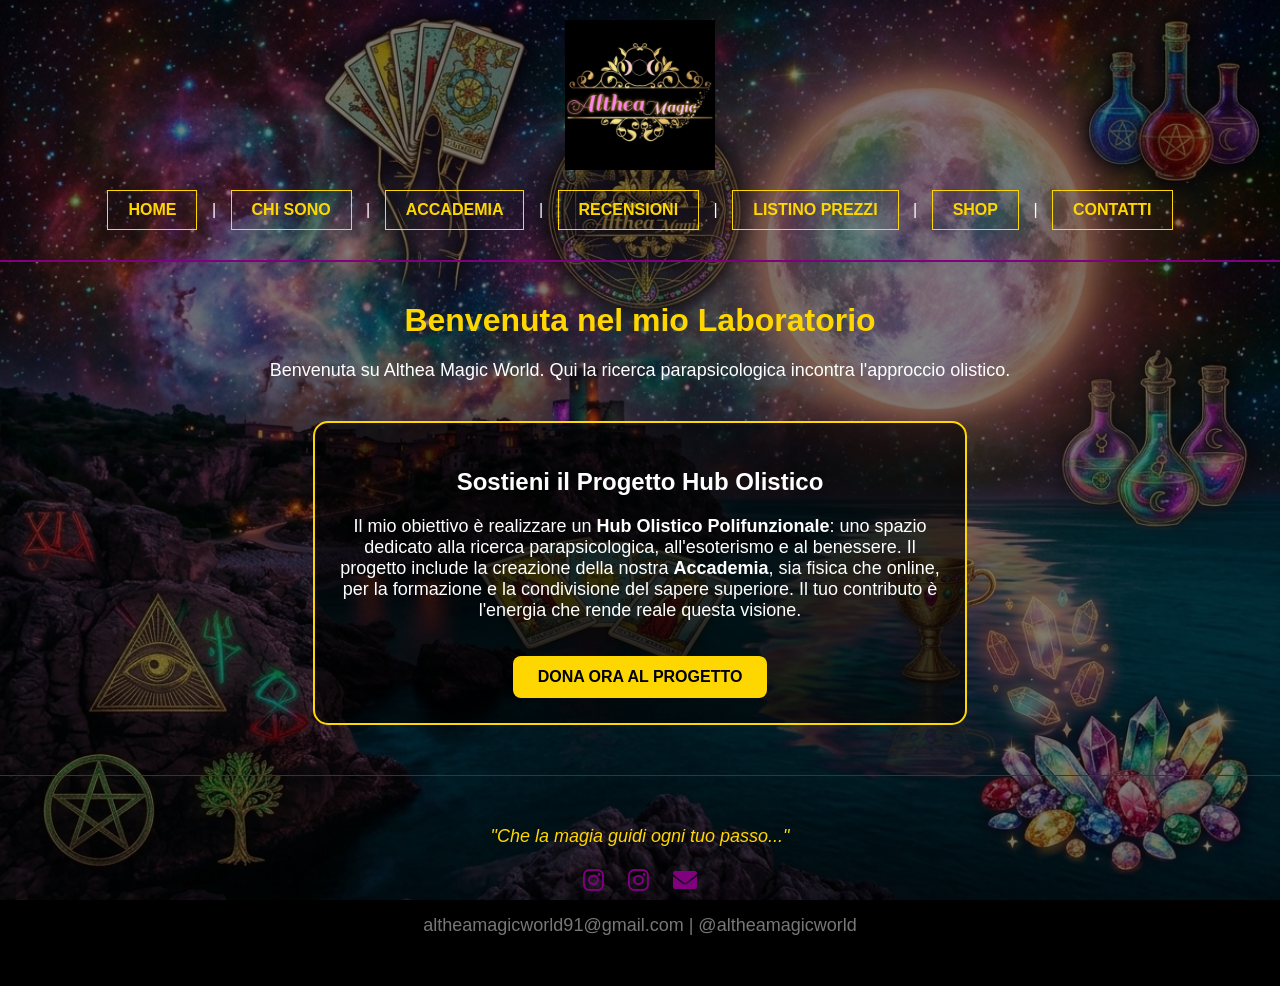
<file: index.html>
<!DOCTYPE html>
<html lang="it">
<head>
    <meta charset="UTF-8">
    <link rel="stylesheet" href="style.css">
    <link rel="stylesheet" href="https://cdnjs.cloudflare.com/ajax/libs/font-awesome/6.0.0/css/all.min.css">
    <title>Althea Magic World</title>
</head>
<body>

    <img src="logo.png" alt="logo">

    <nav>
        <a href="index.html">Home</a> | 
        <a href="chi_sono.html">Chi sono</a> | 
        <a href="accademia.html">Accademia</a> | 
        <a href="recensioni.html">Recensioni</a> | 
        <a href="listino.html">Listino Prezzi</a> | 
        <a href="shop.html">Shop</a> | 
        <a href="contatti.html">Contatti</a>
    </nav>
    
    <hr>
    
    <h1>Benvenuta nel mio Laboratorio</h1>
    <p>Benvenuta su Althea Magic World. Qui la ricerca parapsicologica incontra l'approccio olistico.</p>

    <div class="crowdfunding-section">
        <h2>Sostieni il Progetto Hub Olistico</h2>
        <p>
            Il mio obiettivo è realizzare un <strong>Hub Olistico Polifunzionale</strong>: uno spazio dedicato alla ricerca parapsicologica, all'esoterismo e al benessere. 
            Il progetto include la creazione della nostra <strong>Accademia</strong>, sia fisica che online, per la formazione e la condivisione del sapere superiore. 
            Il tuo contributo è l'energia che rende reale questa visione.
        </p>
        <a href="https://gofund.me/1234b7d58" target="_blank" class="donate-button">
            DONA ORA AL PROGETTO
        </a>
    </div>

    <footer>
        <p style="color: #ffd700; font-style: italic;">"Che la magia guidi ogni tuo passo..."</p>
        <div style="margin: 20px 0;">
            <a href="https://instagram.com/altheamagicworld" title="Instagram Althea Magic World"><i class="fab fa-instagram"></i></a>
            <a href="https://instagram.com/altheamagicshop" title="Instagram Althea Magic Shop"><i class="fab fa-instagram"></i></a>
            <a href="mailto:altheamagicworld91@gmail.com" title="Email"><i class="fas fa-envelope"></i></a>
        </div>
        <p>altheamagicworld91@gmail.com | @altheamagicworld</p>
    </footer>

</body>
</html>
</file>
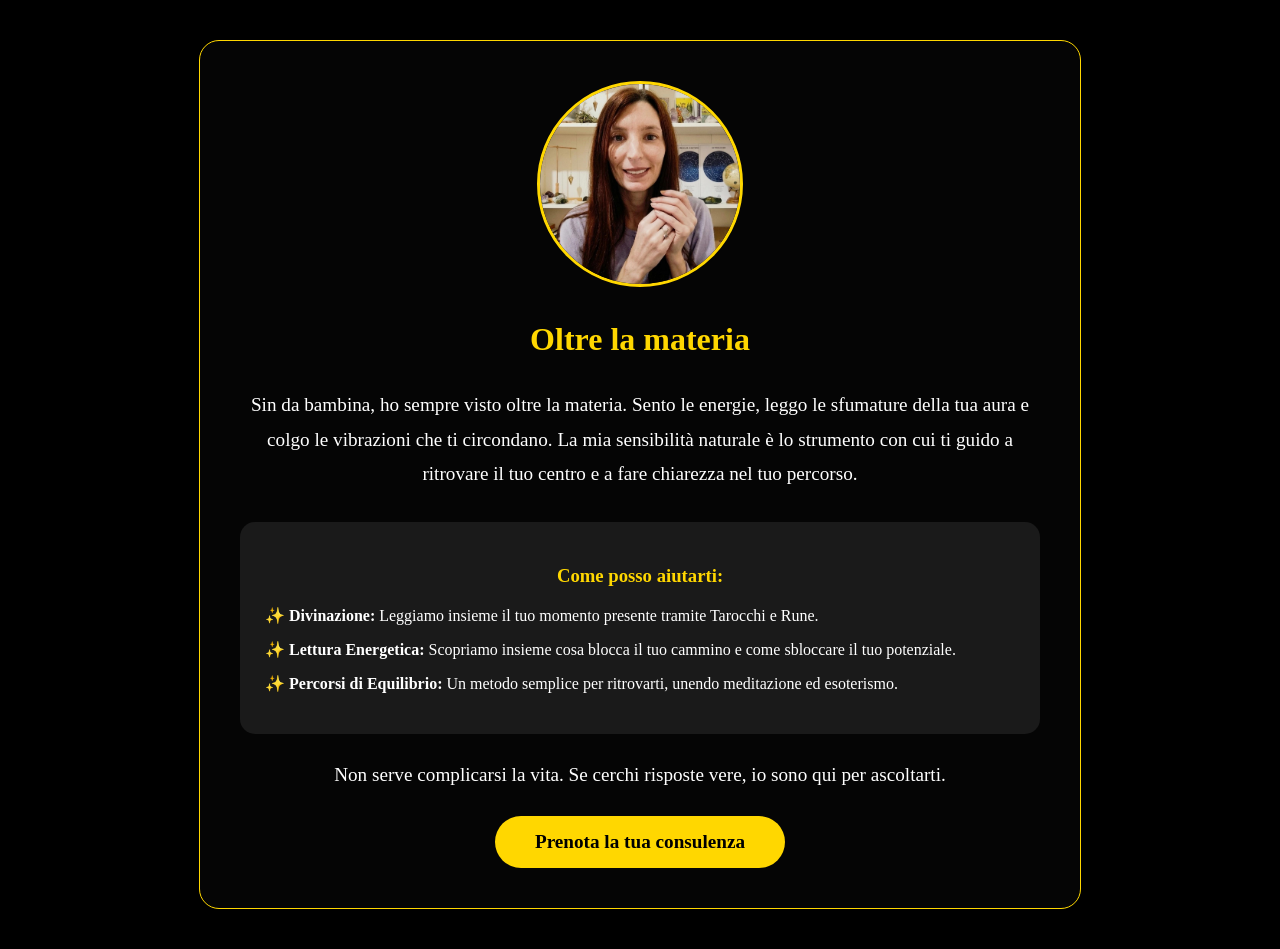
<file: chi_sono.html>
<!DOCTYPE html>
<html lang="it">
<head>
    <meta charset="UTF-8">
    <title>Chi Sono - Althea Magic World</title>
</head>
<body style="background-color: #000; margin: 0; padding: 0;">

    <div style="background-color: #050505; color: #fff; padding: 40px; border: 1px solid #ffd700; border-radius: 20px; max-width: 800px; margin: 40px auto; text-align: center; font-family: 'Georgia', serif;">
        
        <div style="margin-bottom: 30px;">
            <img src="image_4.png" alt="Irene Viscardi" style="width: 200px; height: 200px; border-radius: 50%; border: 3px solid #ffd700; object-fit: cover;">
        </div>
        
        <h2 style="color: #ffd700; font-size: 2em; margin-bottom: 30px;">Oltre la materia</h2>
        
        <p style="font-size: 1.2em; line-height: 1.8; margin-bottom: 30px;">
            Sin da bambina, ho sempre visto oltre la materia. Sento le energie, leggo le sfumature della tua aura e colgo le vibrazioni che ti circondano. La mia sensibilità naturale è lo strumento con cui ti guido a ritrovare il tuo centro e a fare chiarezza nel tuo percorso.
        </p>

        <div style="text-align: left; background: #1a1a1a; padding: 25px; border-radius: 15px; margin-bottom: 30px;">
            <h3 style="color: #ffd700; text-align: center;">Come posso aiutarti:</h3>
            <ul style="list-style-type: none; padding: 0;">
                <li style="margin-bottom: 15px;">✨ <b>Divinazione:</b> Leggiamo insieme il tuo momento presente tramite Tarocchi e Rune.</li>
                <li style="margin-bottom: 15px;">✨ <b>Lettura Energetica:</b> Scopriamo insieme cosa blocca il tuo cammino e come sbloccare il tuo potenziale.</li>
                <li style="margin-bottom: 15px;">✨ <b>Percorsi di Equilibrio:</b> Un metodo semplice per ritrovarti, unendo meditazione ed esoterismo.</li>
            </ul>
        </div>

        <p style="font-size: 1.2em; margin-bottom: 30px;">
            Non serve complicarsi la vita. Se cerchi risposte vere, io sono qui per ascoltarti.
        </p>

        <a href="contatti.html" style="background-color: #ffd700; color: #000; padding: 15px 40px; text-decoration: none; font-weight: bold; border-radius: 30px; font-size: 1.2em; display: inline-block;">
            Prenota la tua consulenza
        </a>
    </div>

</body>
</html>
</file>
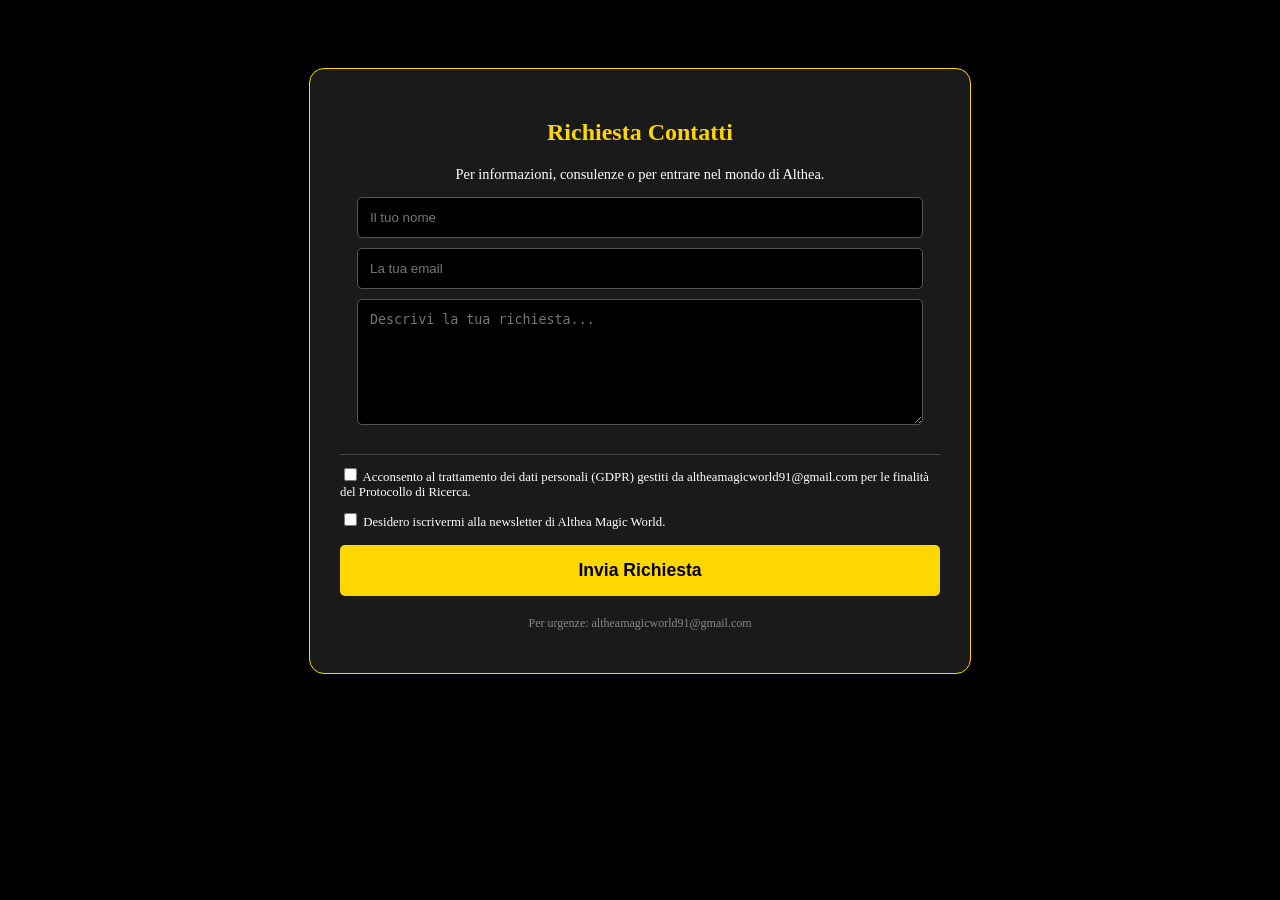
<file: contatti.html>
<!DOCTYPE html>
<html lang="it">
<head>
    <meta charset="UTF-8">
    <title>Contatti - Althea Magic World</title>
    <style>
        body { background-color: #000; color: #f0e68c; font-family: 'Georgia', serif; padding: 20px; text-align: center; }
        .box-contatti { background-color: #1a1a1a; border: 1px solid #ffd700; border-radius: 15px; padding: 30px; max-width: 600px; margin: 40px auto; color: #fff; }
        .input-stile { width: 90%; padding: 12px; margin-bottom: 10px; border-radius: 5px; border: 1px solid #555; background: #000; color: #fff; }
        .pulsante-oro { width: 100%; padding: 15px; background-color: #ffd700; border: none; cursor: pointer; font-weight: bold; font-size: 1.1em; border-radius: 5px; color: #000; }
    </style>
</head>
<body>

    <div class="box-contatti">
        <h2 style="color: #ffd700;">Richiesta Contatti</h2>
        <p style="font-size: 0.9em;">Per informazioni, consulenze o per entrare nel mondo di Althea.</p>

        <form action="https://formspree.io/f/maqzezel" method="POST">
            <input type="hidden" name="Oggetto" value="Nuova richiesta da Pagina Contatti">
            
            <input type="text" name="nome" placeholder="Il tuo nome" required class="input-stile">
            <input type="email" name="email" placeholder="La tua email" required class="input-stile">
            <textarea name="messaggio" placeholder="Descrivi la tua richiesta..." required class="input-stile" style="height: 100px;"></textarea>
            
            <div style="font-size: 0.8em; text-align: left; margin: 15px 0; border-top: 1px solid #444; padding-top: 10px;">
                <div style="margin-bottom: 10px;">
                    <input type="checkbox" name="privacy_policy" required>
                    <label>Acconsento al trattamento dei dati personali (GDPR) gestiti da altheamagicworld91@gmail.com per le finalità del Protocollo di Ricerca.</label>
                </div>
                <div>
                    <input type="checkbox" name="newsletter">
                    <label>Desidero iscrivermi alla newsletter di Althea Magic World.</label>
                </div>
            </div>
            
            <button type="submit" class="pulsante-oro">Invia Richiesta</button>
        </form>
        
        <p style="font-size: 0.75em; color: #888; margin-top: 20px;">
            Per urgenze: altheamagicworld91@gmail.com
        </p>
    </div>

</body>
</html>
</file>
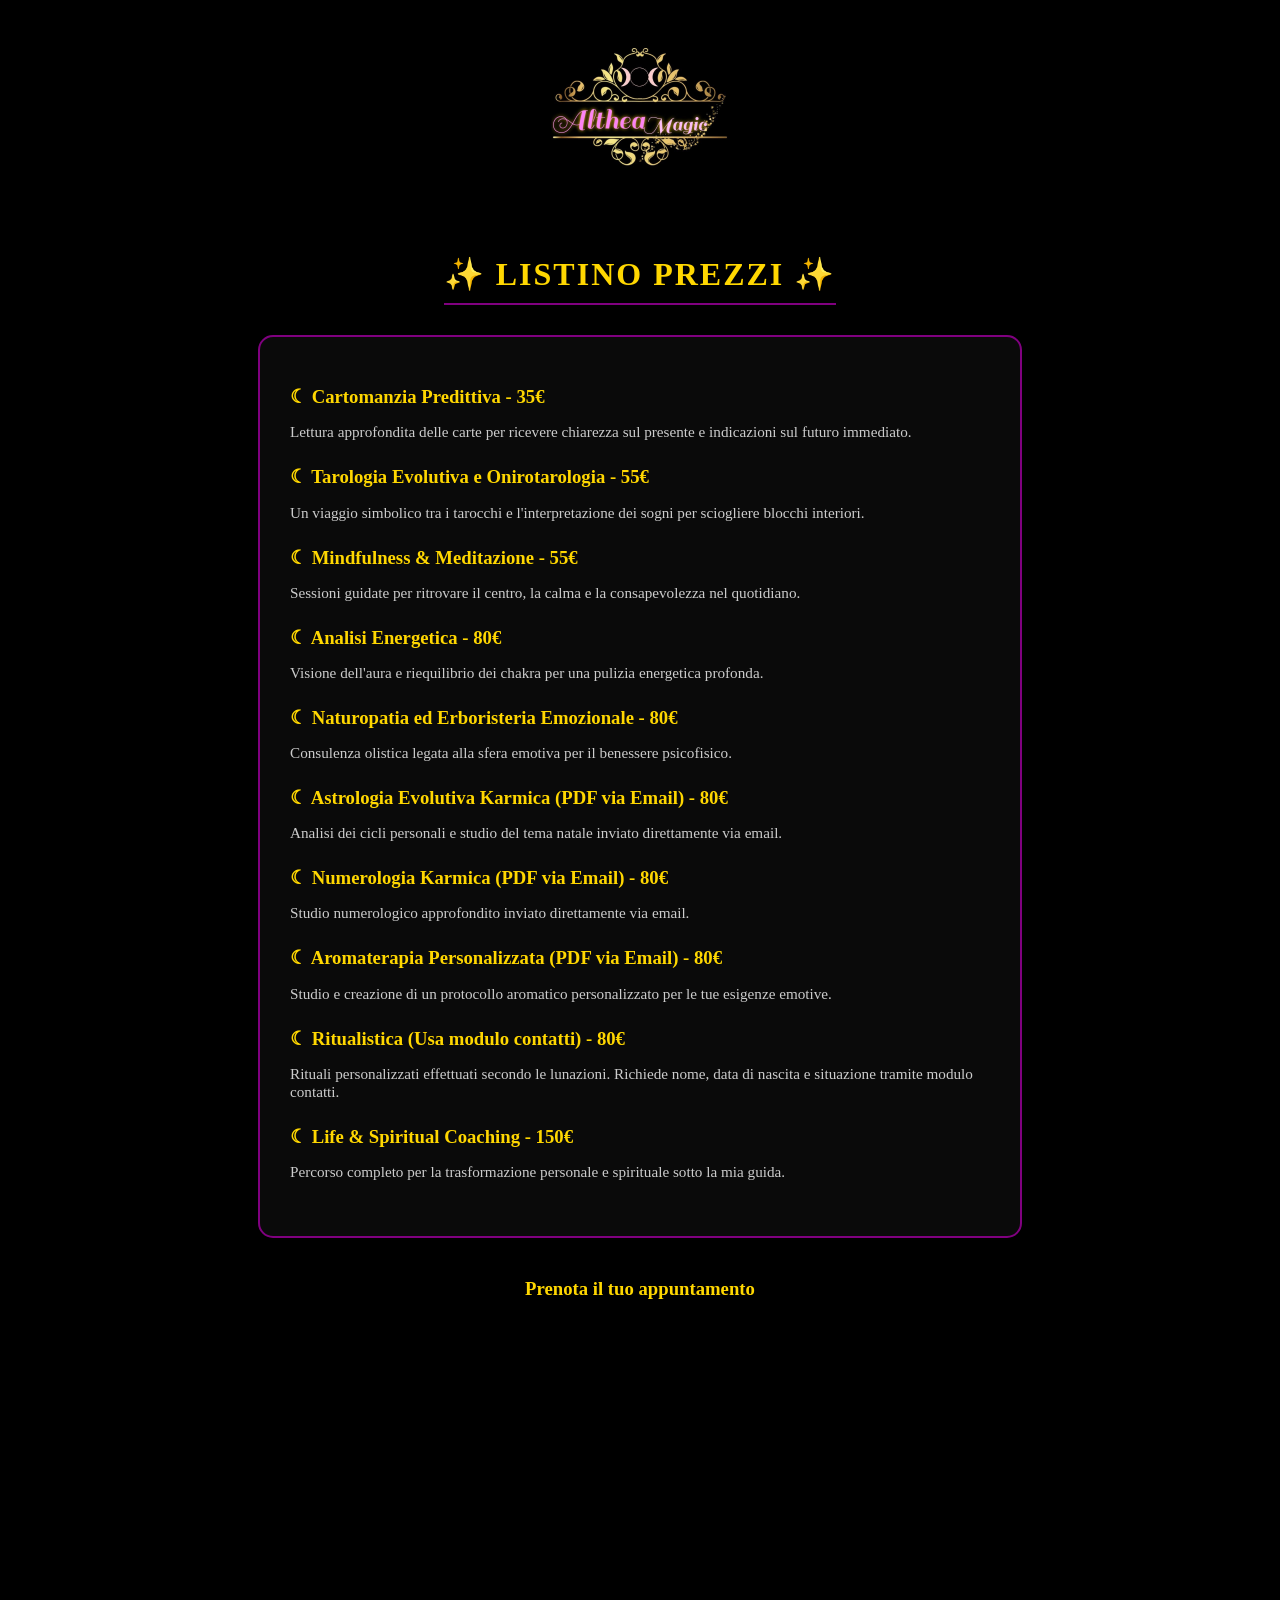
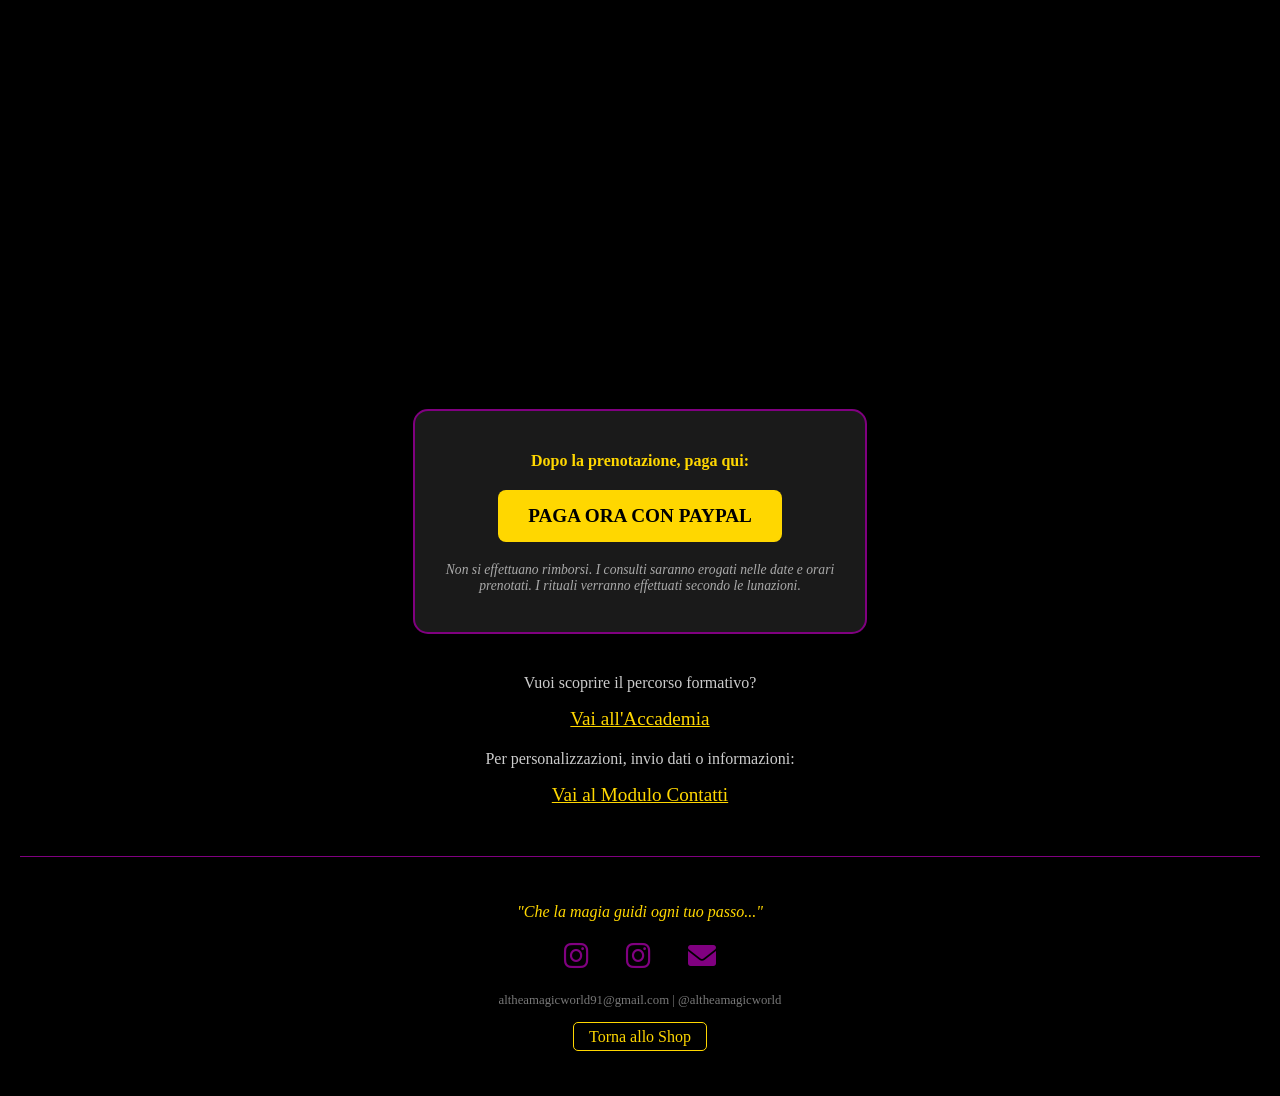
<file: listino.html>
<!DOCTYPE html>
<html lang="it">
<head>
    <meta charset="UTF-8">
    <title>Listino Prezzi - Althea Magic World</title>
    <link rel="stylesheet" href="https://cdnjs.cloudflare.com/ajax/libs/font-awesome/6.0.0/css/all.min.css">
</head>
<body style="background-color: #000; color: #fff; font-family: 'Georgia', serif; padding: 20px; text-align: center; margin: 0;">

    <div style="text-align: center; margin-bottom: 30px;">
        <a href="index.html">
            <img src="logo.png" alt="Althea Magic World" style="max-width: 180px; height: auto;">
        </a>
    </div>

    <h1 style="color: #ffd700; text-transform: uppercase; letter-spacing: 2px; margin-bottom: 30px; border-bottom: 2px solid #800080; display: inline-block; padding-bottom: 10px;">✨ Listino Prezzi ✨</h1>

    <div style="max-width: 700px; margin: 0 auto 40px auto; background: #0a0a0a; padding: 30px; border: 2px solid #800080; border-radius: 15px; text-align: left;">
        <div style="margin-bottom: 25px;"><h3 style="color: #ffd700; margin-bottom: 5px;">☾ Cartomanzia Predittiva - 35€</h3><p style="color: #ccc; font-size: 0.95em;">Lettura approfondita delle carte per ricevere chiarezza sul presente e indicazioni sul futuro immediato.</p></div>
        <div style="margin-bottom: 25px;"><h3 style="color: #ffd700; margin-bottom: 5px;">☾ Tarologia Evolutiva e Onirotarologia - 55€</h3><p style="color: #ccc; font-size: 0.95em;">Un viaggio simbolico tra i tarocchi e l'interpretazione dei sogni per sciogliere blocchi interiori.</p></div>
        <div style="margin-bottom: 25px;"><h3 style="color: #ffd700; margin-bottom: 5px;">☾ Mindfulness & Meditazione - 55€</h3><p style="color: #ccc; font-size: 0.95em;">Sessioni guidate per ritrovare il centro, la calma e la consapevolezza nel quotidiano.</p></div>
        <div style="margin-bottom: 25px;"><h3 style="color: #ffd700; margin-bottom: 5px;">☾ Analisi Energetica - 80€</h3><p style="color: #ccc; font-size: 0.95em;">Visione dell'aura e riequilibrio dei chakra per una pulizia energetica profonda.</p></div>
        <div style="margin-bottom: 25px;"><h3 style="color: #ffd700; margin-bottom: 5px;">☾ Naturopatia ed Erboristeria Emozionale - 80€</h3><p style="color: #ccc; font-size: 0.95em;">Consulenza olistica legata alla sfera emotiva per il benessere psicofisico.</p></div>
        <div style="margin-bottom: 25px;"><h3 style="color: #ffd700; margin-bottom: 5px;">☾ Astrologia Evolutiva Karmica (PDF via Email) - 80€</h3><p style="color: #ccc; font-size: 0.95em;">Analisi dei cicli personali e studio del tema natale inviato direttamente via email.</p></div>
        <div style="margin-bottom: 25px;"><h3 style="color: #ffd700; margin-bottom: 5px;">☾ Numerologia Karmica (PDF via Email) - 80€</h3><p style="color: #ccc; font-size: 0.95em;">Studio numerologico approfondito inviato direttamente via email.</p></div>
        <div style="margin-bottom: 25px;"><h3 style="color: #ffd700; margin-bottom: 5px;">☾ Aromaterapia Personalizzata (PDF via Email) - 80€</h3><p style="color: #ccc; font-size: 0.95em;">Studio e creazione di un protocollo aromatico personalizzato per le tue esigenze emotive.</p></div>
        <div style="margin-bottom: 25px;"><h3 style="color: #ffd700; margin-bottom: 5px;">☾ Ritualistica (Usa modulo contatti) - 80€</h3><p style="color: #ccc; font-size: 0.95em;">Rituali personalizzati effettuati secondo le lunazioni. Richiede nome, data di nascita e situazione tramite modulo contatti.</p></div>
        <div style="margin-bottom: 25px;"><h3 style="color: #ffd700; margin-bottom: 5px;">☾ Life & Spiritual Coaching - 150€</h3><p style="color: #ccc; font-size: 0.95em;">Percorso completo per la trasformazione personale e spirituale sotto la mia guida.</p></div>
    </div>

    <h3 style="color: #ffd700; margin-top: 40px;">Prenota il tuo appuntamento</h3>
    <div class="calendly-inline-widget" data-url="https://calendly.com/altheamagicworld91/30min" style="min-width:320px;height:650px; max-width: 800px; margin: 0 auto;"></div>
    <script type="text/javascript" src="https://assets.calendly.com/assets/external/widget.js" async></script>

    <div style="margin: 40px auto; max-width: 400px; background: #1a1a1a; padding: 25px; border-radius: 15px; border: 2px solid #800080; text-align: center;">
        <p style="color: #ffd700; margin-bottom: 20px; font-weight: bold;">Dopo la prenotazione, paga qui:</p>
        <a href="https://www.paypal.com/ncp/payment/GPM8FXDELQBK8" target="_blank" style="display: inline-block; background-color: #ffd700; color: #000; padding: 15px 30px; border-radius: 8px; text-decoration: none; font-weight: bold; font-size: 1.2em;">PAGA ORA CON PAYPAL</a>
        <p style="font-size: 0.85em; color: #aaa; margin-top: 20px; font-style: italic;">Non si effettuano rimborsi. I consulti saranno erogati nelle date e orari prenotati. I rituali verranno effettuati secondo le lunazioni.</p>
    </div>

    <div style="margin: 40px 0;">
        <div style="margin-bottom: 20px;"><p style="color: #ccc;">Vuoi scoprire il percorso formativo?</p><a href="accademia.html" style="color: #ffd700; text-decoration: underline; font-size: 1.2em;">Vai all'Accademia</a></div>
        <div style="margin-bottom: 20px;"><p style="color: #ccc;">Per personalizzazioni, invio dati o informazioni:</p><a href="contatti.html" style="color: #ffd700; text-decoration: underline; font-size: 1.2em;">Vai al Modulo Contatti</a></div>
    </div>

    <div style="margin-top: 50px; padding: 30px; border-top: 1px solid #800080;">
        <p style="color: #ffd700; font-style: italic;">"Che la magia guidi ogni tuo passo..."</p>
        <div style="margin: 20px 0; font-size: 28px;">
            <a href="https://instagram.com/altheamagicworld" title="Instagram Althea Magic World" style="color: #800080; margin: 0 15px;"><i class="fab fa-instagram"></i></a>
            <a href="https://instagram.com/altheamagicshop" title="Instagram Althea Magic Shop" style="color: #800080; margin: 0 15px;"><i class="fab fa-instagram"></i></a>
            <a href="mailto:altheamagicworld91@gmail.com" title="Email" style="color: #800080; margin: 0 15px;"><i class="fas fa-envelope"></i></a>
        </div>
        <p style="font-size: 0.8em; color: #777;">altheamagicworld91@gmail.com | @altheamagicworld</p>
        <div style="margin-top: 20px;">
            <a href="shop.html" style="color: #ffd700; text-decoration: none; border: 1px solid #ffd700; padding: 5px 15px; border-radius: 5px;">Torna allo Shop</a>
        </div>
    </div>
</body>
</html>
</file>
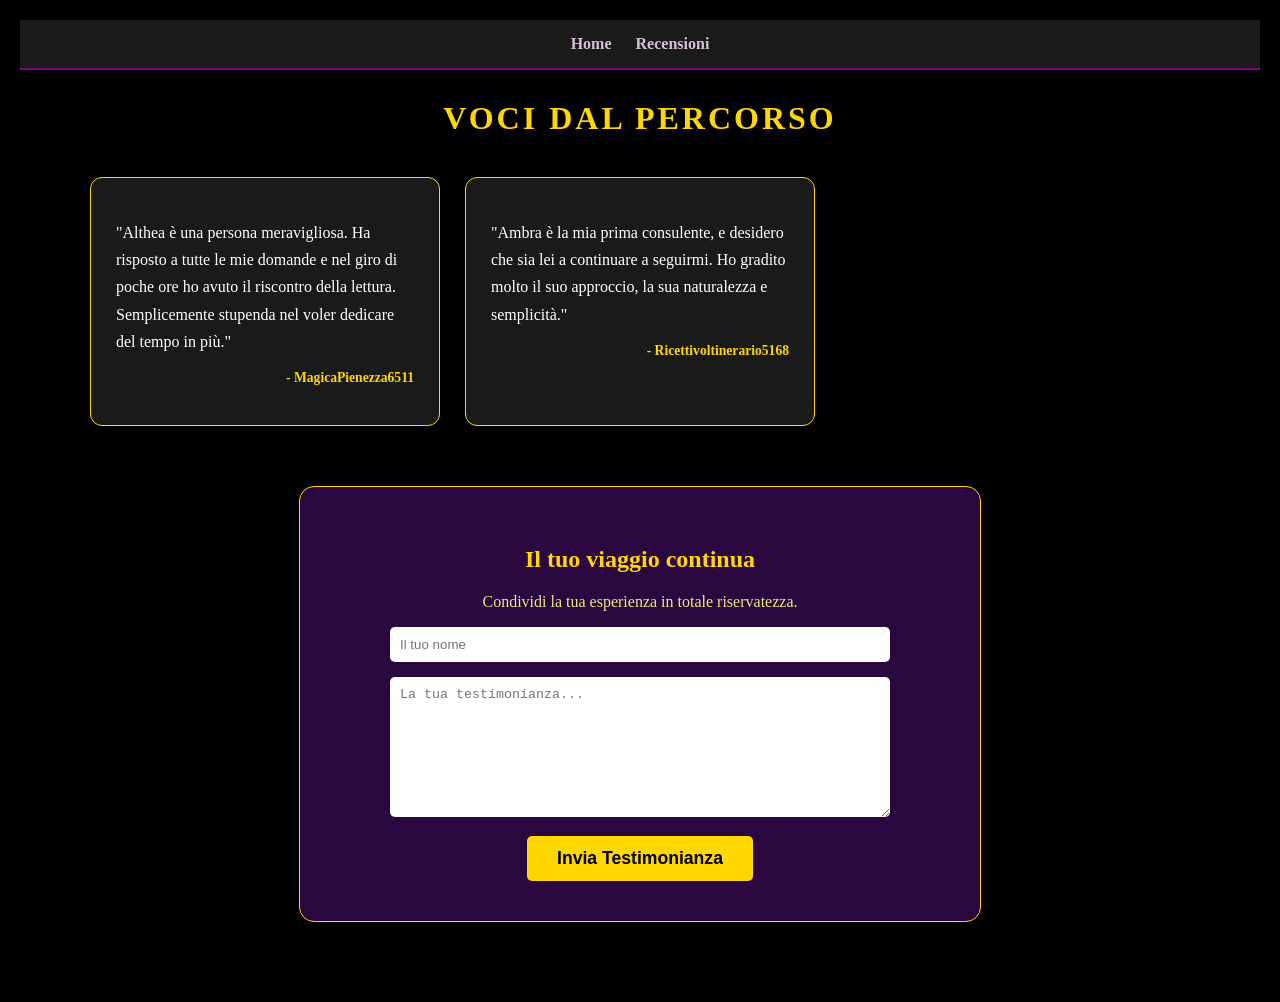
<file: recensioni.html>
<!DOCTYPE html>
<html lang="it">
<head>
    <meta charset="UTF-8">
    <title>Testimonianze - Althea Magic World</title>
    <style>
        body { background-color: #000; color: #f0e68c; font-family: 'Georgia', serif; text-align: center; margin: 0; padding: 20px; }
        nav { background-color: #1a1a1a; padding: 15px; border-bottom: 2px solid #800080; margin-bottom: 30px; }
        nav a { color: #d8bfd8; text-decoration: none; margin: 0 10px; font-weight: bold; }
        h1 { color: #ffd700; text-transform: uppercase; letter-spacing: 3px; }
        
        .muro-recensioni { display: grid; grid-template-columns: repeat(auto-fill, minmax(320px, 1fr)); gap: 25px; max-width: 1100px; margin: 40px auto; }
        .box-recensione { background-color: #1a1a1a; border: 1px solid #ffd700; border-radius: 12px; padding: 25px; }
        .testo-rec { font-size: 1em; line-height: 1.7; margin-bottom: 15px; text-align: left; color: #fff; }
        .firma-rec { font-weight: bold; color: #ffd700; text-align: right; font-size: 0.85em; }

        .invito-feedback { background-color: #2a073e; border: 1px solid #ffd700; border-radius: 15px; padding: 40px; margin: 60px auto; max-width: 600px; }
        .input-stile { width: 80%; padding: 10px; margin-bottom: 15px; border-radius: 5px; border: none; }
        .pulsante-oro { display: inline-block; padding: 12px 30px; background-color: #ffd700; color: #000; font-weight: bold; border-radius: 5px; border: none; cursor: pointer; font-size: 1.1em; }
    </style>
</head>
<body>

    <nav>
        <a href="index.html">Home</a>
        <a href="recensioni.html">Recensioni</a>
    </nav>

    <h1>Voci dal Percorso</h1>

    <div class="muro-recensioni">
        <div class="box-recensione">
            <p class="testo-rec">"Althea è una persona meravigliosa. Ha risposto a tutte le mie domande e nel giro di poche ore ho avuto il riscontro della lettura. Semplicemente stupenda nel voler dedicare del tempo in più."</p>
            <p class="firma-rec">- MagicaPienezza6511</p>
        </div>
        <div class="box-recensione">
            <p class="testo-rec">"Ambra è la mia prima consulente, e desidero che sia lei a continuare a seguirmi. Ho gradito molto il suo approccio, la sua naturalezza e semplicità."</p>
            <p class="firma-rec">- Ricettivoltinerario5168</p>
        </div>
    </div>

    <div class="invito-feedback">
        <h2 style="color: #ffd700;">Il tuo viaggio continua</h2>
        <p>Condividi la tua esperienza in totale riservatezza.</p>
        
        <form action="https://formspree.io/f/maqzezel" method="POST">
            <input type="text" name="name" placeholder="Il tuo nome" required class="input-stile">
            <textarea name="message" placeholder="La tua testimonianza..." required class="input-stile" style="height: 120px;"></textarea>
            <button type="submit" class="pulsante-oro">Invia Testimonianza</button>
        </form>
    </div>

</body>
</html>
</file>
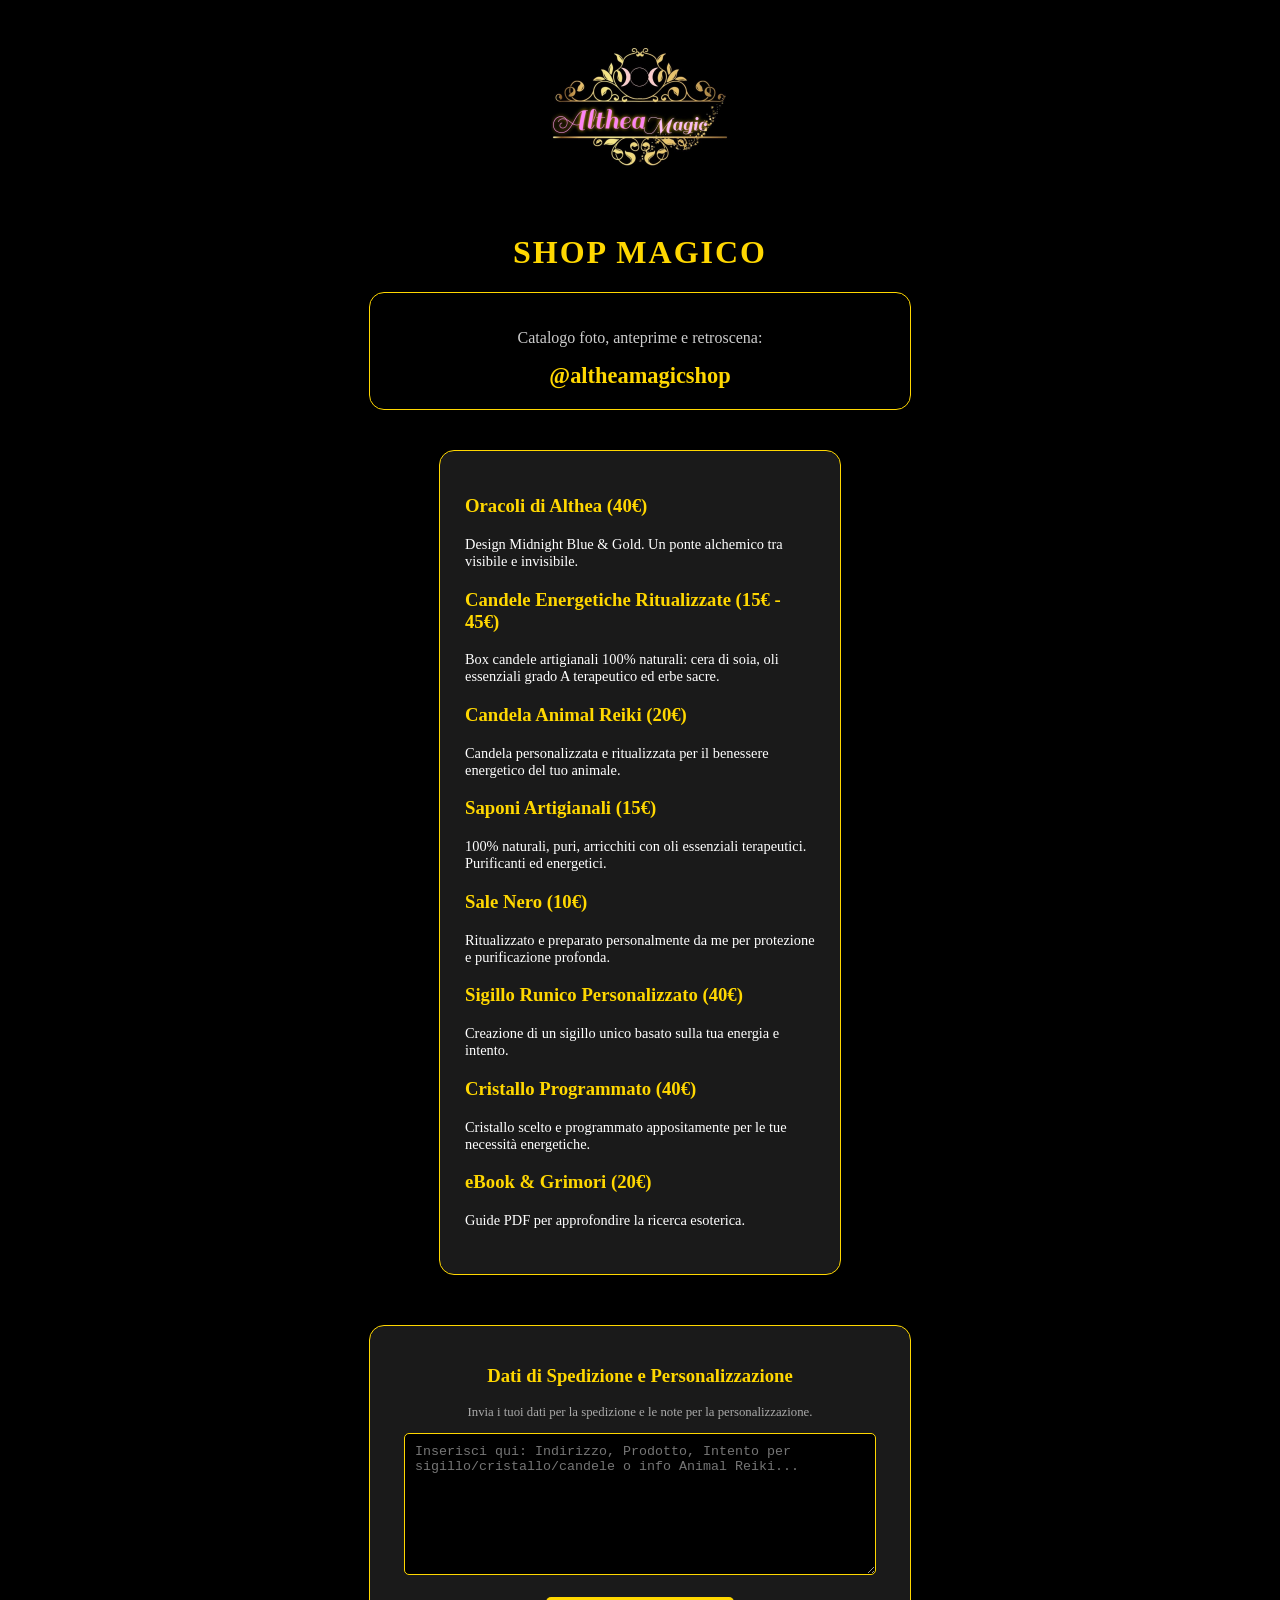
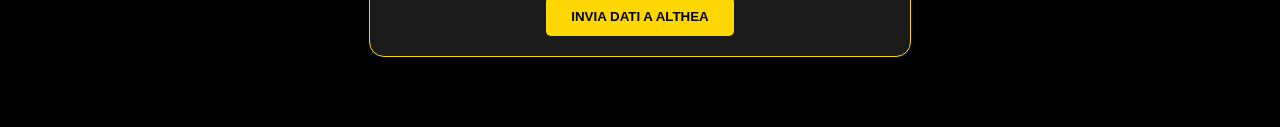
<file: shop.html>
<!DOCTYPE html>
<html lang="it">
<head>
    <meta charset="UTF-8">
    <title>Shop - Althea Magic World</title>
</head>
<body style="background-color: #000; color: #fff; font-family: 'Georgia', serif; padding: 20px; text-align: center; margin: 0;">

    <div style="text-align: center; margin-bottom: 30px;">
        <img src="logo.png" alt="Althea Magic World" style="max-width: 180px; height: auto;">
    </div>

    <h1 style="color: #ffd700; text-transform: uppercase; letter-spacing: 2px;">Shop Magico</h1>
    
    <div style="margin-bottom: 40px; padding: 20px; border: 1px solid #ffd700; border-radius: 15px; max-width: 500px; margin: 0 auto 40px auto;">
        <p style="color: #ccc;">Catalogo foto, anteprime e retroscena:</p>
        <a href="https://www.instagram.com/altheamagicshop/" target="_blank" style="color: #ffd700; text-decoration: none; font-weight: bold; font-size: 1.4em;">@altheamagicshop</a>
    </div>

    <div style="display: flex; flex-wrap: wrap; justify-content: center; gap: 20px;">
        <div style="background: #1a1a1a; border: 1px solid #ffd700; padding: 25px; border-radius: 15px; width: 350px; text-align: left;">
            
            <h3 style="color: #ffd700;">Oracoli di Althea (40€)</h3>
            <p style="font-size: 0.9em; margin-bottom: 15px;">Design Midnight Blue & Gold. Un ponte alchemico tra visibile e invisibile.</p>
            
            <h3 style="color: #ffd700;">Candele Energetiche Ritualizzate (15€ - 45€)</h3>
            <p style="font-size: 0.9em; margin-bottom: 15px;">Box candele artigianali 100% naturali: cera di soia, oli essenziali grado A terapeutico ed erbe sacre.</p>
            
            <h3 style="color: #ffd700;">Candela Animal Reiki (20€)</h3>
            <p style="font-size: 0.9em; margin-bottom: 15px;">Candela personalizzata e ritualizzata per il benessere energetico del tuo animale.</p>
            
            <h3 style="color: #ffd700;">Saponi Artigianali (15€)</h3>
            <p style="font-size: 0.9em; margin-bottom: 15px;">100% naturali, puri, arricchiti con oli essenziali terapeutici. Purificanti ed energetici.</p>
            
            <h3 style="color: #ffd700;">Sale Nero (10€)</h3>
            <p style="font-size: 0.9em; margin-bottom: 15px;">Ritualizzato e preparato personalmente da me per protezione e purificazione profonda.</p>
            
            <h3 style="color: #ffd700;">Sigillo Runico Personalizzato (40€)</h3>
            <p style="font-size: 0.9em; margin-bottom: 15px;">Creazione di un sigillo unico basato sulla tua energia e intento.</p>
            
            <h3 style="color: #ffd700;">Cristallo Programmato (40€)</h3>
            <p style="font-size: 0.9em; margin-bottom: 15px;">Cristallo scelto e programmato appositamente per le tue necessità energetiche.</p>
            
            <h3 style="color: #ffd700;">eBook & Grimori (20€)</h3>
            <p style="font-size: 0.9em; margin-bottom: 15px;">Guide PDF per approfondire la ricerca esoterica.</p>
            
            <div id="paypal-container" style="text-align: center; margin-top: 20px;"></div>
        </div>
    </div>

    <div style="max-width: 500px; margin: 50px auto; background: #1a1a1a; padding: 20px; border-radius: 15px; border: 1px solid #ffd700;">
        <h3 style="color: #ffd700;">Dati di Spedizione e Personalizzazione</h3>
        <p style="font-size: 0.8em; color: #aaa;">Invia i tuoi dati per la spedizione e le note per la personalizzazione.</p>
        <form action="mailto:Altheamagicshop91@gmail.com" method="post" enctype="text/plain">
            <textarea name="Dettagli_Ordine" placeholder="Inserisci qui: Indirizzo, Prodotto, Intento per sigillo/cristallo/candele o info Animal Reiki..." 
                      style="width: 90%; height: 120px; background: #000; color: #fff; border: 1px solid #ffd700; border-radius: 5px; padding: 10px;"></textarea>
            <br><br>
            <button type="submit" style="background: #ffd700; border: none; padding: 12px 25px; border-radius: 5px; font-weight: bold; cursor: pointer; text-transform: uppercase;">
                Invia Dati a Althea
            </button>
        </form>
    </div>

    <script src="https://www.paypal.com/sdk/js?client-id=BAAl7V7ObffwnvxW5e0VrGCvaXaGwqK6LCnxQQMlgYYGPOlUVDPb0N3bII9FeNG5XiNb0nP3I2z7IPbOEQ&components=hosted-buttons&disable-funding=venmo&currency=EUR"></script>
    <script>
      paypal.HostedButtons({ hostedButtonId: "5LYA9BC89U4KG" }).render("#paypal-container");
    </script>
</body>
</html>
</file>
<file: style.css>
/* Stile Generale */
body {
    background-image: linear-gradient(rgba(0, 0, 0, 0.5), rgba(0, 0, 0, 0.5)), url('sfondo.jpg');
    background-size: cover;
    background-attachment: fixed;
    background-position: center;
    background-color: black;
    color: white;
    font-family: 'Segoe UI', Arial, sans-serif;
    margin: 0;
    padding: 0;
    text-align: center;
}

/* Stile del logo - Ora più discreto e centrato */
img {
    max-width: 150px; 
    margin-top: 20px;
    margin-bottom: 10px;
    display: block;
    margin-left: auto;
    margin-right: auto;
}

/* Riga viola divisoria */
hr {
    border: 0;
    height: 2px;
    background: #800080;
    margin: 20px 0;
}

/* Menu di navigazione */
nav a {
    display: inline-block;
    padding: 10px 20px;
    margin: 10px;
    border: 1px solid #FFD700;
    color: #FFD700;
    text-decoration: none;
    font-size: 16px;
    font-weight: bold;
    text-transform: uppercase;
    transition: all 0.3s ease;
}

nav a:hover {
    background-color: #FFD700;
    color: black;
    box-shadow: 0 0 15px #FFD700;
}

/* Testo principale */
h1 {
    color: #FFD700;
    margin-top: 40px;
}

p {
    font-size: 18px;
    max-width: 800px;
    margin: 20px auto;
}

/* --- AGGIUNTA DEFINITIVA PER IL CROWDFUNDING E FOOTER --- */

.crowdfunding-section {
    margin: 40px auto;
    max-width: 600px;
    padding: 25px;
    border: 2px solid #ffd700;
    border-radius: 15px;
    text-align: center;
    background: rgba(0, 0, 0, 0.6);
    color: #fff;
}

.donate-button {
    display: inline-block;
    background-color: #ffd700;
    color: #000;
    padding: 12px 25px;
    border-radius: 8px;
    text-decoration: none;
    font-weight: bold;
    margin-top: 15px;
}

footer {
    margin-top: 50px;
    padding: 30px;
    border-top: 1px solid #800080;
    text-align: center;
    color: #777;
}

footer a {
    color: #800080;
    margin: 0 10px;
    text-decoration: none;
    font-size: 24px;
}
</file>
